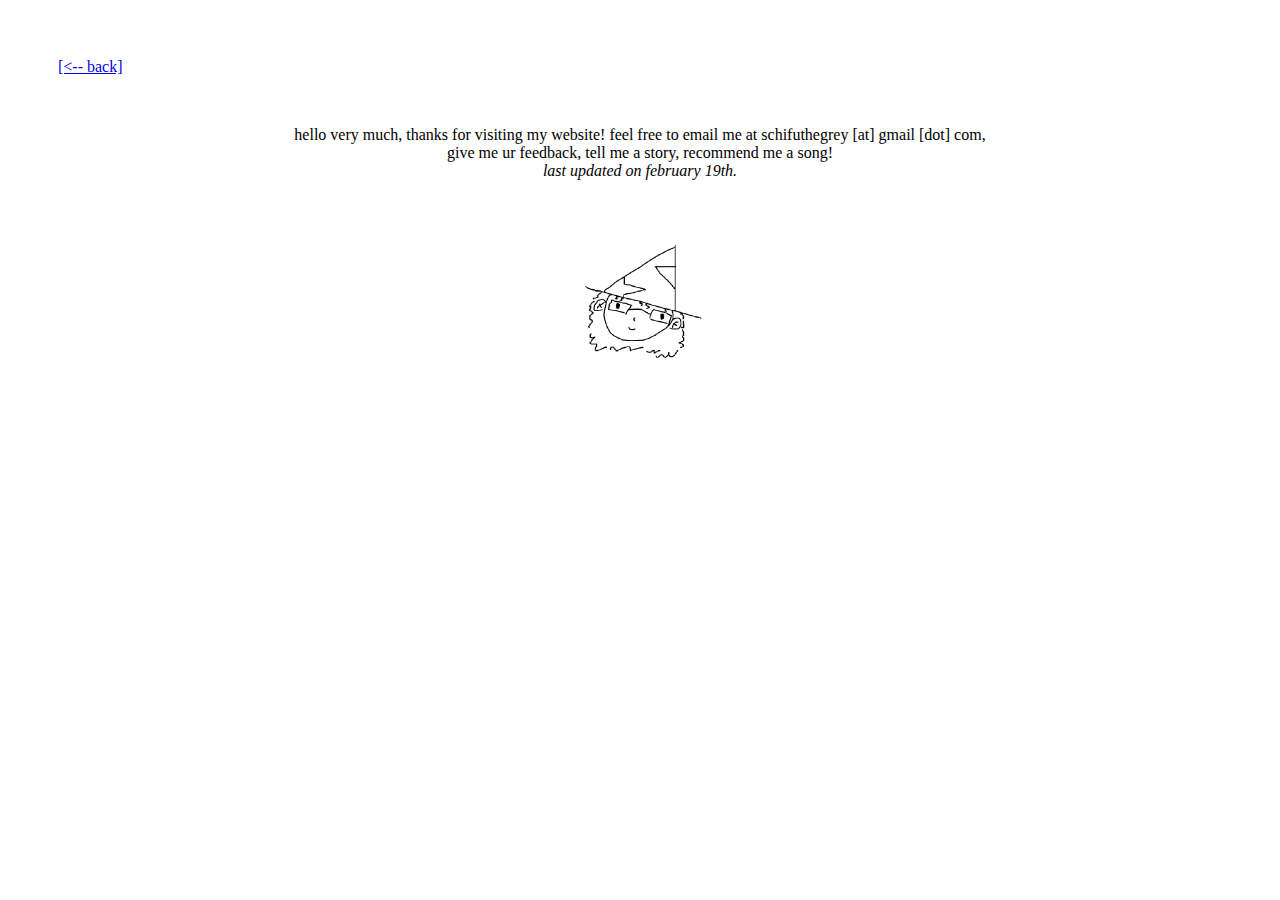
<file: contact.html>
<!DOCTYPE html>
<html lang="en">
<head>
	<meta charset="UTF-8">
	<meta name="viewport" content="width=device-width, initial-scale=1.0">
	<link rel="shortcut icon" href="assets/witch.ico">
	<title>kundun</title>
    <style>
    body {
        background-color: white;
        padding: 50px;
    }
    p {
        text-align: center;
        margin: 50px;
    }
    img {
        width: 13%;
        margin: auto;
        display: flex;
    }
    </style>
</head>
<body>

<header>
    <a href="index.html">[<-- back]</a>
</header>

<p>
    hello very much, thanks for visiting my website! feel free to email me at schifuthegrey [at] gmail [dot] com, <br> give me ur feedback, tell me a story, recommend me a song!<br><em>last updated on february 19th.</em>
</p>

<img src="assets/witch.png" alt="">

</body>
</html>
</file>
